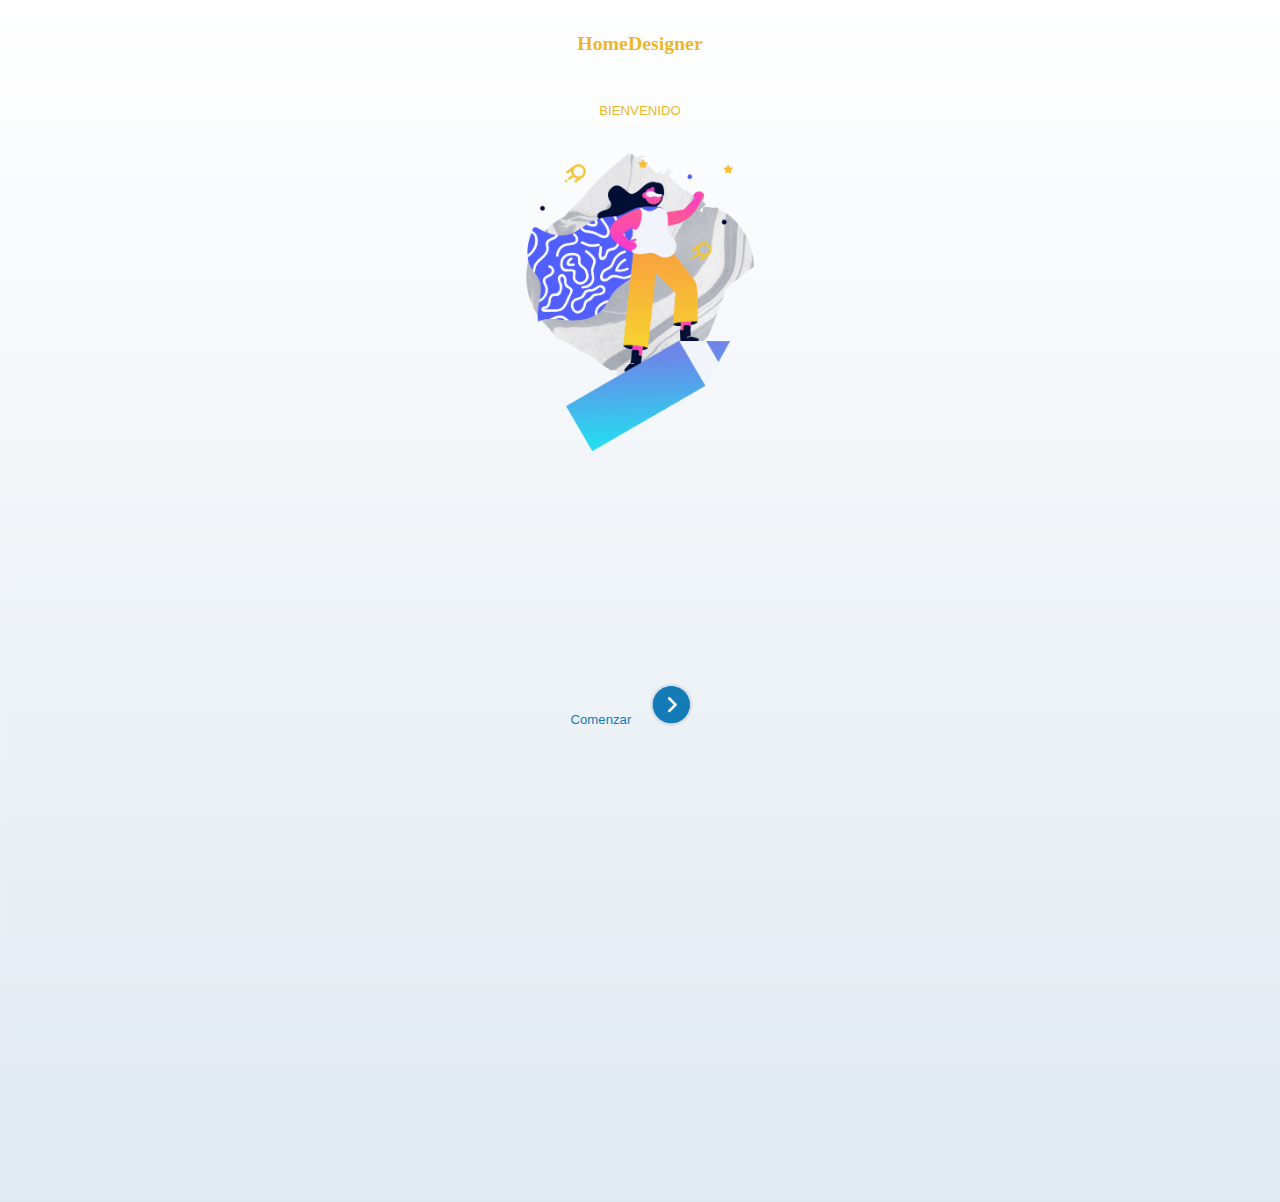
<file: Index.html>
<!DOCTYPE html>
<html lang="en">

<head>
    <meta charset="UTF-8">
    <meta name="viewport" content="width=device-width, initial-scale=1.0">
    <link rel="stylesheet" href="css/main.css">
    <title>Home Designer</title>
    <script src="js/main.js"></script>
</head>

<body>
    <header>
        <p class="header-font">HomeDesigner</p>
    </header>
    <main>
        <p class="section-font-yellow">BIENVENIDO</p>
        <br>
        <br>
        <div>
            <img src="images/bienvenido.png" style="vertical-align: middle; width: 50%;">
        </div>
        <br>
        <br>
        <br>
        <div>
            <a href="login.html">
                <p class="section-font-blue" style="display: inline-block; vertical-align: middle;">Comenzar</p>
                <img src="images/flecha1.png" style="width: 10%; vertical-align: middle;">
            </a>
        </div>
    </main>
    <footer>
    </footer>
</body>

</html>
</file>
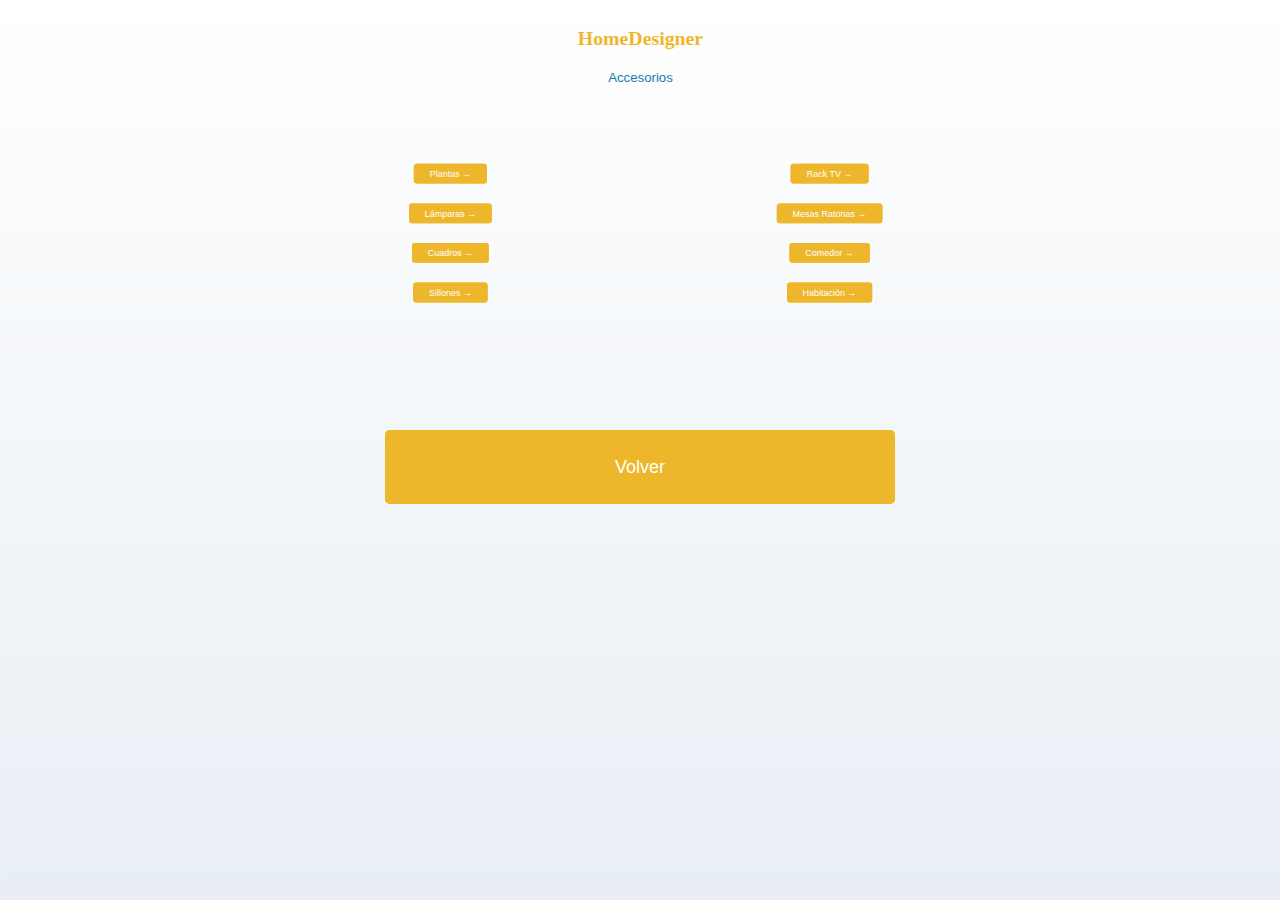
<file: accesorios.html>
<!DOCTYPE html>
<html lang="en">

<head>
    <meta charset="UTF-8">
    <meta name="viewport" content="width=device-width, initial-scale=1.0">
    <link rel="stylesheet" href="css/main.css">
    <title>Home Designer</title>
</head>

<body style="text-align: center; display: flex; flex-direction: column; align-items: center;">
    <header>
        <p class="header-font">HomeDesigner</p>
        <p class="section-font-blue">Accesorios</p>
    </header>
    <main style="display: flex; justify-content: space-between; width: 100%;">
        <div style="flex: 1; padding: 10px;">
            <div>
                <a href="plantas.html" class="button-yellow-small" style="line-height: 2;">Plantas →</a>
            </div>
            <br>
            <br>
            <div>
                <a href="lamparas.html" class="button-yellow-small" style="line-height: 2;">Lámparas →</a>
            </div>
            <br>
            <br>
            <div>
                <a href="cuadros.html" class="button-yellow-small" style="line-height: 2;">Cuadros →</a>
            </div>
            <br>
            <br>
            <div>
                <a href="sillones.html" class="button-yellow-small" style="line-height: 2;">Sillones →</a>
            </div>
        </div>
        <div style="flex: 1; padding: 10px;">
            <div>
                <a href="racktv.html" class="button-yellow-small" style="line-height: 2;">Rack TV →</a>
            </div>
            <br>
            <br>
            <div>
                <a href="ratonas.html" class="button-yellow-small" style="line-height: 2;">Mesas Ratonas →</a>
            </div>
            <br>
            <br>
            <div>
                <a href="comedor.html" class="button-yellow-small" style="line-height: 2;">Comedor →</a>
            </div>
            <br>
            <br>
            <div>
                <a href="habitacion.html" class="button-yellow-small" style="line-height: 2;">Habitación →</a>
            </div>
        </div>
    </main>
    <div style="width: 100%; text-align: center; padding: 50px;">
        <a href="seleccionaroperacion.html" class="button-yellow-big">Volver</a>
    </div>
    <footer>
    </footer>
</body>

</html>
</file>
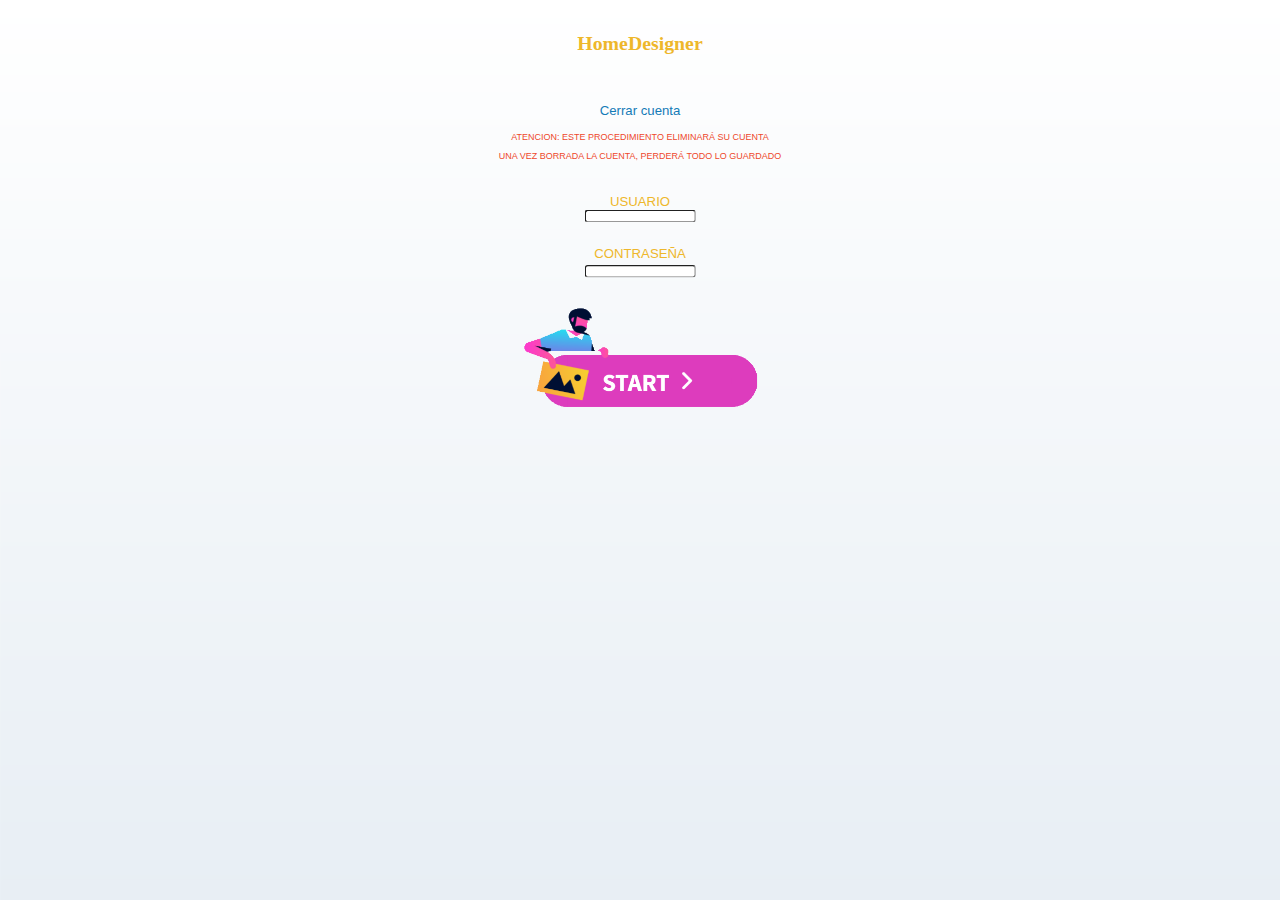
<file: cerrarcuenta.html>
<!DOCTYPE html>
<html lang="en">
<head>
    <meta charset="UTF-8">
    <meta name="viewport" content="width=device-width, initial-scale=1.0">
    <link rel="stylesheet" href="css/main.css">
    <title>Home Designer</title>
    <script src="js/cerrarcuenta.js"></script>
</head>
<body>
    <header>
        <p class="header-font">HomeDesigner</p>
    </header>
    <main>
            <p class="section-font-blue">Cerrar cuenta</p>
            <p class="body-font-red">ATENCION: ESTE PROCEDIMIENTO ELIMINARÁ SU CUENTA</p>
            <p class="body-font-red">UNA VEZ BORRADA LA CUENTA, PERDERÁ TODO LO GUARDADO</p>
            <br>         
            <div>
                <p class="section-font-yellow" style="margin-bottom: 0px;">USUARIO</p>
                <input type="text" id="usuario_actual_id" style="border-radius: 5px;">
            </div>
            <br>        
            <div>
                <p class="section-font-yellow" style="margin-bottom: 0px;">CONTRASEÑA</p>
                <input type="password" id="usuario_actual_password" style="border-radius: 5px; margin-top: 5px;">
            </div>
            <br>         
            <br>         
            <div>
                <a href="#" id="botonStart" onclick="botonStart()">
                    <img src="images/boton-start.png" style="width: 60%;">
                </a>
            </div>
    </main>
    <footer>
        <p></p>
    </footer>
</body>
</html>
</file>
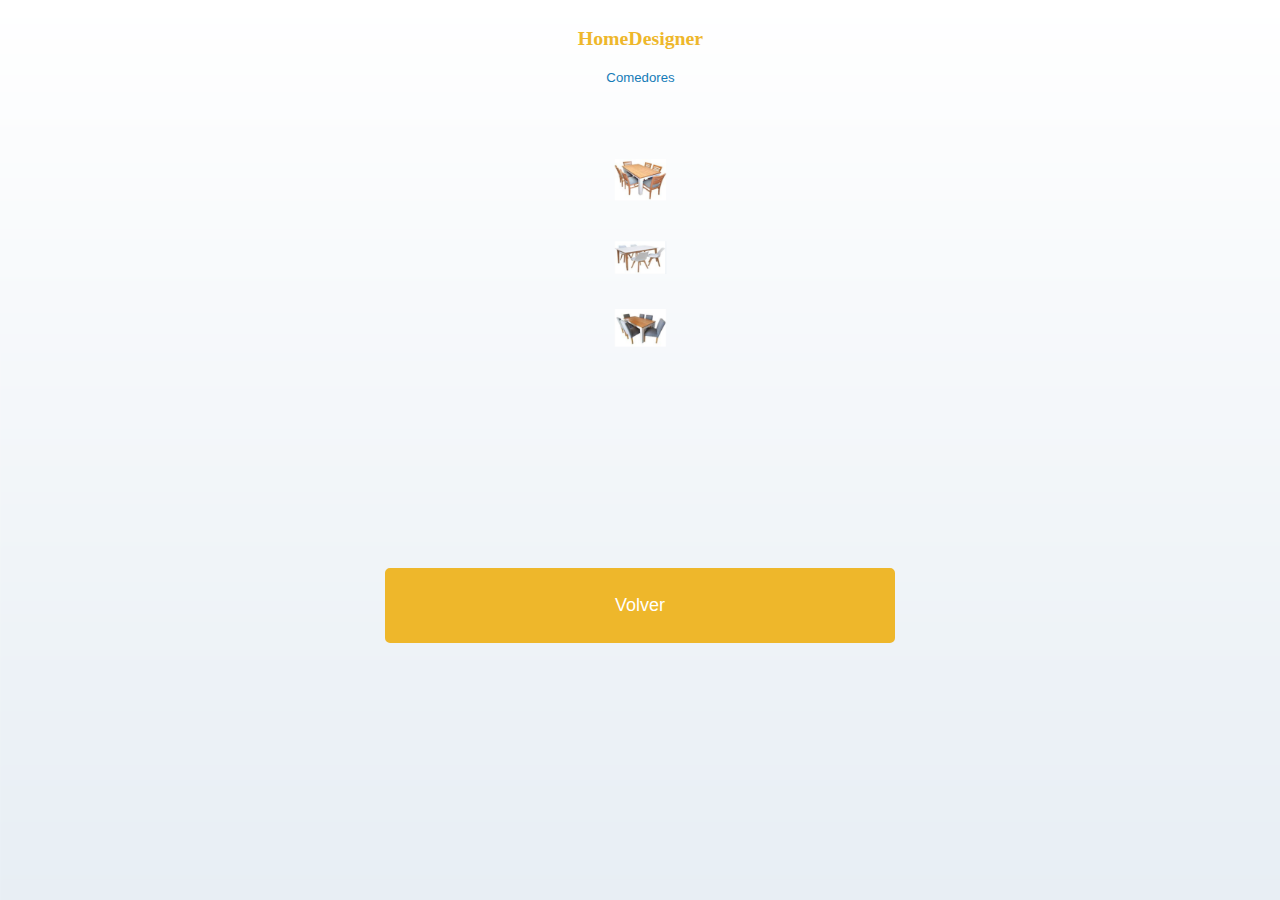
<file: comedor.html>
<!DOCTYPE html>
<html lang="en">

<head>
    <meta charset="UTF-8">
    <meta name="viewport" content="width=device-width, initial-scale=1.0">
    <link rel="stylesheet" href="css/main.css">
    <title>Home Designer</title>
    <script src="js/accesorio.js"></script>
</head>

<body style="text-align: center; display: flex; flex-direction: column; align-items: center;">
    <header>
        <p class="header-font">HomeDesigner</p>
        <p class="section-font-blue">Comedores</p>
    </header>
    <main>
        <div>
            <img src="images/comedor/comedor1.png" class="acc" style="width: 50%" onclick="seleccionarAccesorio(this)">
        </div>
        <br>
        <div>
            <img src="images/comedor/comedor2.png" class="acc" style="width: 50%" onclick="seleccionarAccesorio(this)">
        </div>
        <br>
        <div>
            <img src="images/comedor/comedor3.png" class="acc" style="width: 50%" onclick="seleccionarAccesorio(this)">
        </div>
    </main>
    <div style="width: 100%; text-align: center; padding: 50px;">
        <button type="button" class="button-yellow-big" id="botonVolver" onclick="confirmar('comedor')">Volver</button>
    </div>
    <footer>
    </footer>
</body>

</html>
</file>
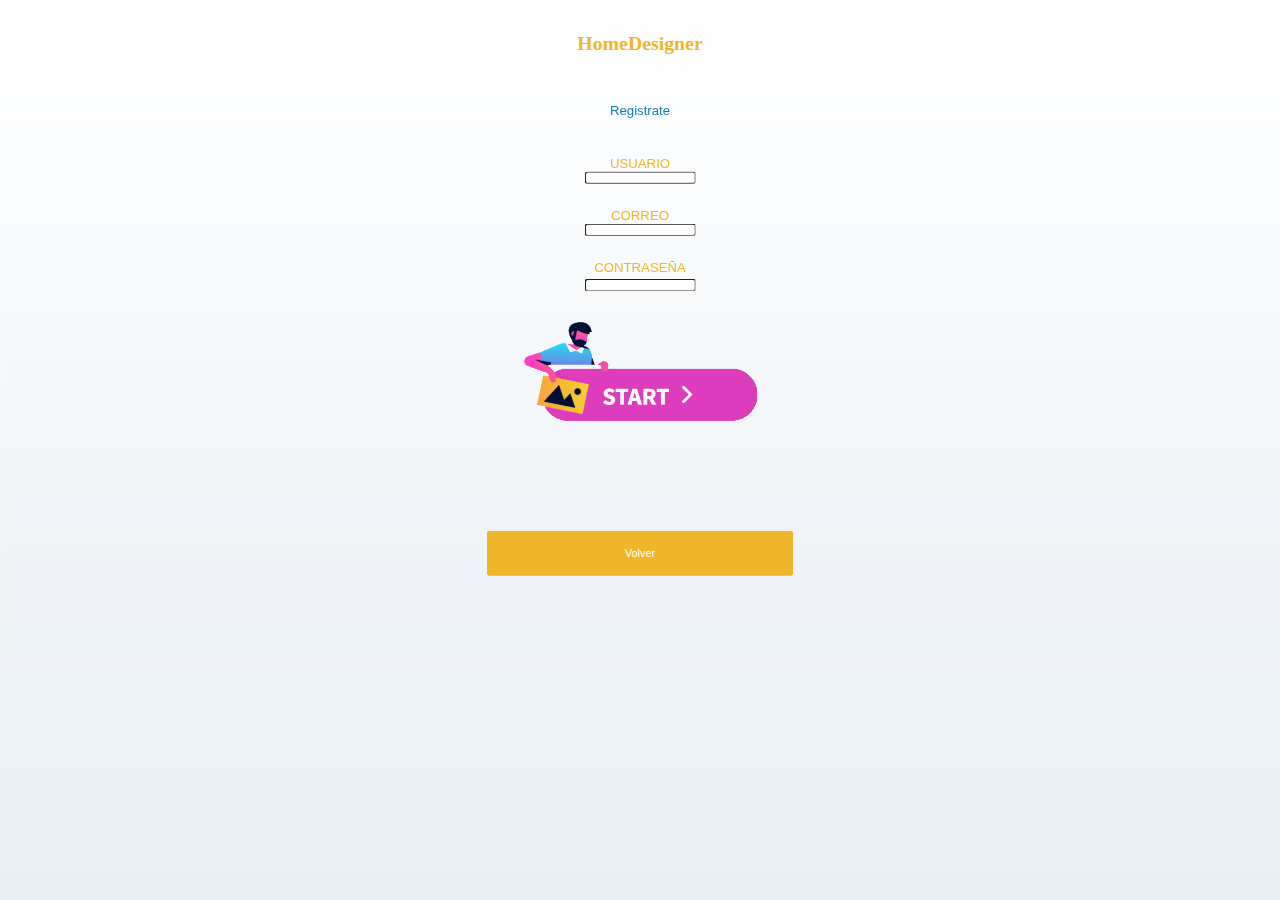
<file: crearcuenta.html>
<!DOCTYPE html>
<html lang="en">

<head>
    <meta charset="UTF-8">
    <meta name="viewport" content="width=device-width, initial-scale=1.0">
    <link rel="stylesheet" href="css/main.css">
    <title>Home Designer</title>
    <script src="js/crearcuenta.js"></script>
</head>

<body>
    <header>
        <p class="header-font">HomeDesigner</p>
    </header>
    <main>
        <p class="section-font-blue">Registrate</p>
        <br>
        <div>
            <p class="section-font-yellow" style="margin-bottom: 0px;">USUARIO</p>
            <input type="text" id="usuario_actual_id" style="border-radius: 5px;">
        </div>
        <br>
        <div>
            <p class="section-font-yellow" style="margin-bottom: 0px;">CORREO</p>
            <input type="email" id="usuario_actual_correo" style="border-radius: 5px;">
        </div>
        <br>
        <div>
            <p class="section-font-yellow" style="margin-bottom: 0px;">CONTRASEÑA</p>
            <input type="password" id="usuario_actual_password" style="border-radius: 5px; margin-top: 5px;">
        </div>
        <br>
        <br>
        <div>
            <a href="#" id="botonStart" onclick="botonStart()">
                <img src="images/boton-start.png" style="width: 60%;">
            </a>
        </div>
        <br>
        <br>
        <div>
            <a href="login.html" class="button-yellow-big">Volver</a>
        </div>
    </main>
    <footer>
        <p></p>
    </footer>
</body>

</html>
</file>
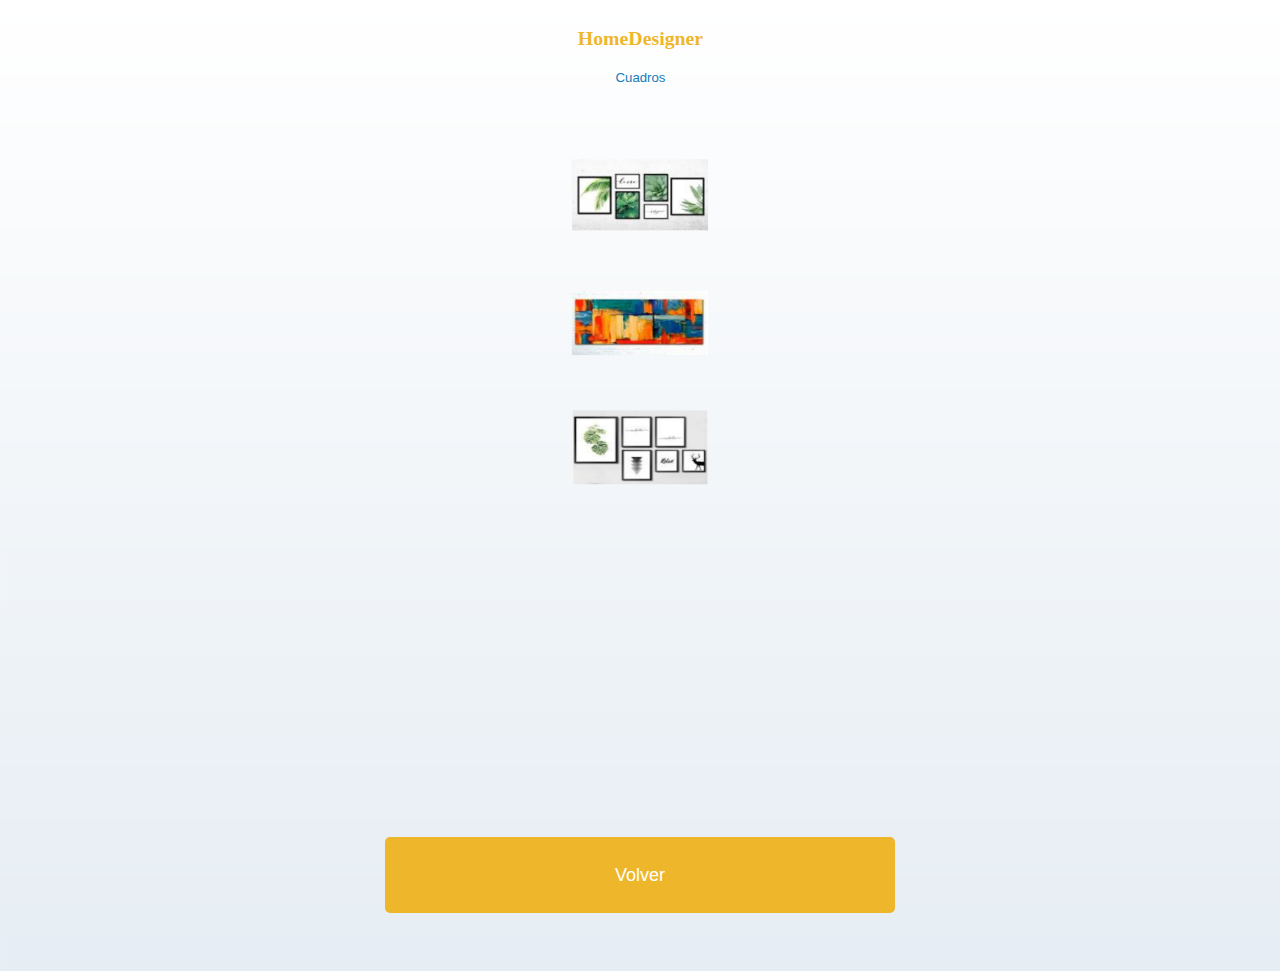
<file: cuadros.html>
<!DOCTYPE html>
<html lang="en">

<head>
    <meta charset="UTF-8">
    <meta name="viewport" content="width=device-width, initial-scale=1.0">
    <link rel="stylesheet" href="css/main.css">
    <title>Home Designer</title>
    <script src="js/accesorio.js"></script>
</head>

<body style="text-align: center; display: flex; flex-direction: column; align-items: center;">
    <header>
        <p class="header-font">HomeDesigner</p>
        <p class="section-font-blue">Cuadros</p>
    </header>
    <main>
        <div>
            <img src="images/cuadros/cuadro1.png" class="acc" style="width: 50%" onclick="seleccionarAccesorio(this)">
        </div>
        <br>
        <div>
            <img src="images/cuadros/cuadro2.png" class="acc" style="width: 50%" onclick="seleccionarAccesorio(this)">
        </div>
        <br>
        <div>
            <img src="images/cuadros/cuadro3.png" class="acc" style="width: 50%" onclick="seleccionarAccesorio(this)">
        </div>
    </main>
    <div style="width: 100%; text-align: center; padding: 50px;">
        <button type="button" class="button-yellow-big" id="botonVolver" onclick="confirmar('cuadro')">Volver</button>
    </div>
    <footer>
    </footer>
</body>

</html>
</file>
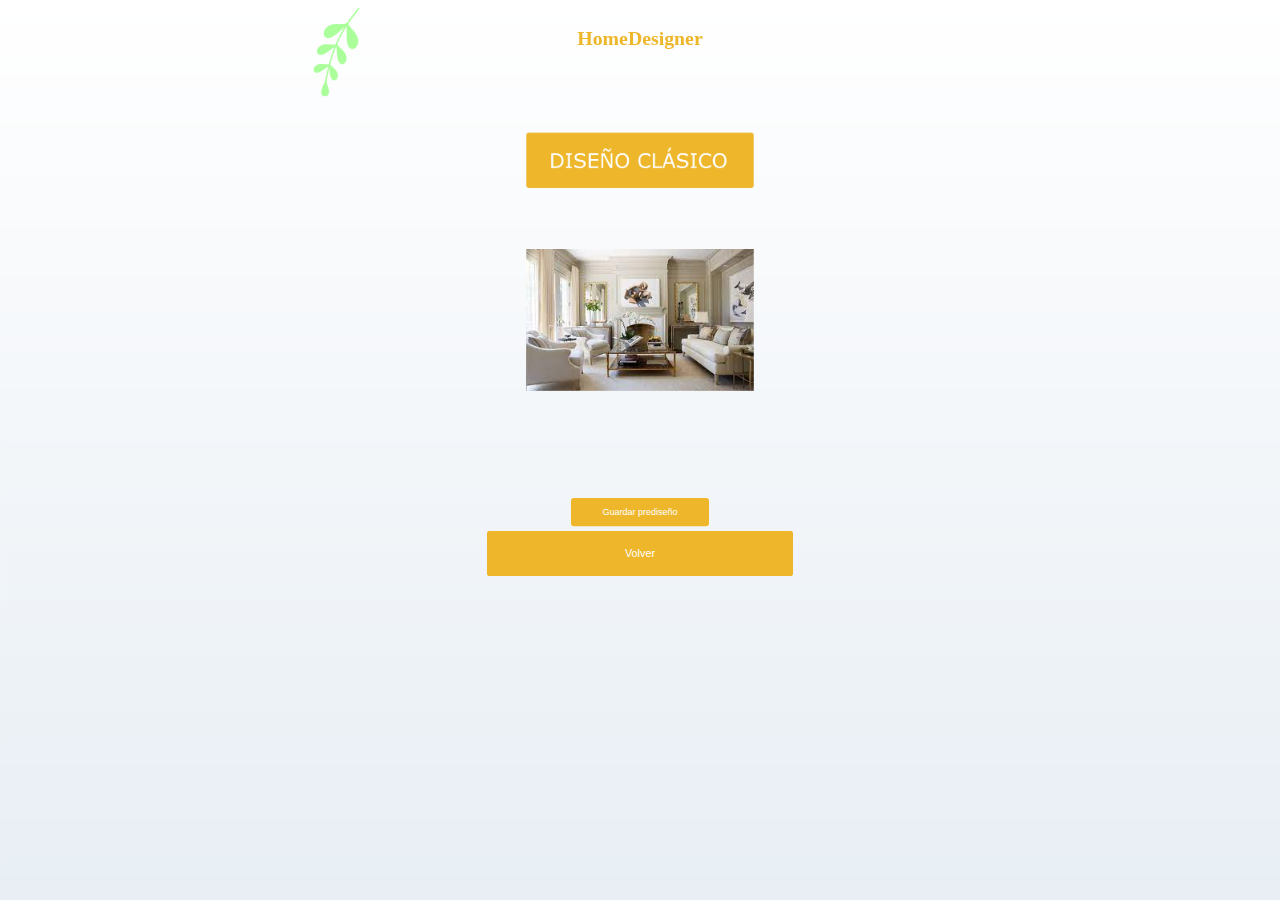
<file: dis-clasico.html>
<!DOCTYPE html>
<html lang="en">

<head>
    <meta charset="UTF-8">
    <meta name="viewport" content="width=device-width, initial-scale=1.0">
    <link rel="stylesheet" href="css/main.css">
    <title>Home Designer</title>
    <script src="js/predisenados.js"></script>
</head>

<body>
    <header>
        <img src="images/deco1.png" style="width: 10%; position: absolute; top: 0; left: 0; margin-left: 5%;">
        <p class="header-font" style="display: inline-block;">HomeDesigner</p>
    </header>
    <main>
        <br>
        <br>
        <div>
            <img src="images/boton-dis-clasico.png" style="width: 50%;">
            </a>
        </div>
        <br>
        <br>
        <div>
            <img src="images/predisenados/clasico.png" style="width: 50%;">
        </div>
        <br>
        <div>
            <button type="button" class="button-yellow-small" id="botonGuardar" onclick="botonGuardar()">Guardar prediseño</button>
        </div>
        <br>
        <br>
        <div>
            <a href="predisenados.html" class="button-yellow-big">Volver</a>
        </div>
        <br>
    </main>
    <footer>
    </footer>
</body>

</html>
</file>
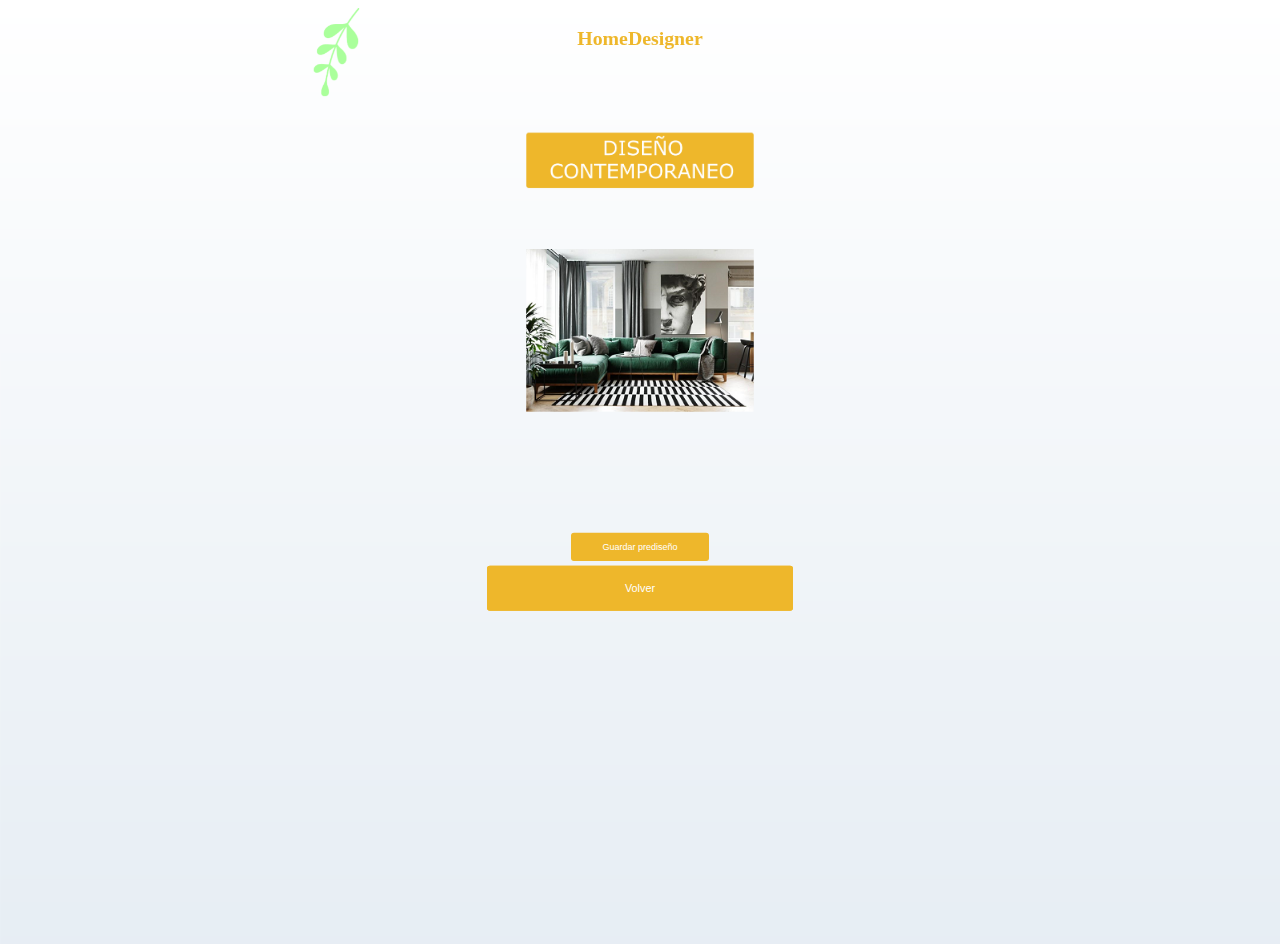
<file: dis-contemporaneo.html>
<!DOCTYPE html>
<html lang="en">

<head>
    <meta charset="UTF-8">
    <meta name="viewport" content="width=device-width, initial-scale=1.0">
    <link rel="stylesheet" href="css/main.css">
    <title>Home Designer</title>
    <script src="js/predisenados.js"></script>
</head>

<body>
    <header>
        <img src="images/deco1.png" style="width: 10%; position: absolute; top: 0; left: 0; margin-left: 5%;">
        <p class="header-font" style="display: inline-block;">HomeDesigner</p>
    </header>
    <main>
        <br>
        <br>
        <div>
            <img src="images/boton-dis-contemporaneo.png" style="width: 50%;">
            </a>
        </div>
        <br>
        <br>
        <div>
            <img src="images/predisenados/contemporaneo.png" style="width: 50%;">
        </div>
        <br>
        <div>
            <button type="button" class="button-yellow-small" id="botonGuardar" onclick="botonGuardar()">Guardar prediseño</button>
        </div>
        <br>
        <br>
        <div>
            <a href="predisenados.html" class="button-yellow-big">Volver</a>
        </div>
        <br>
    </main>
    <footer>
    </footer>
</body>

</html>
</file>
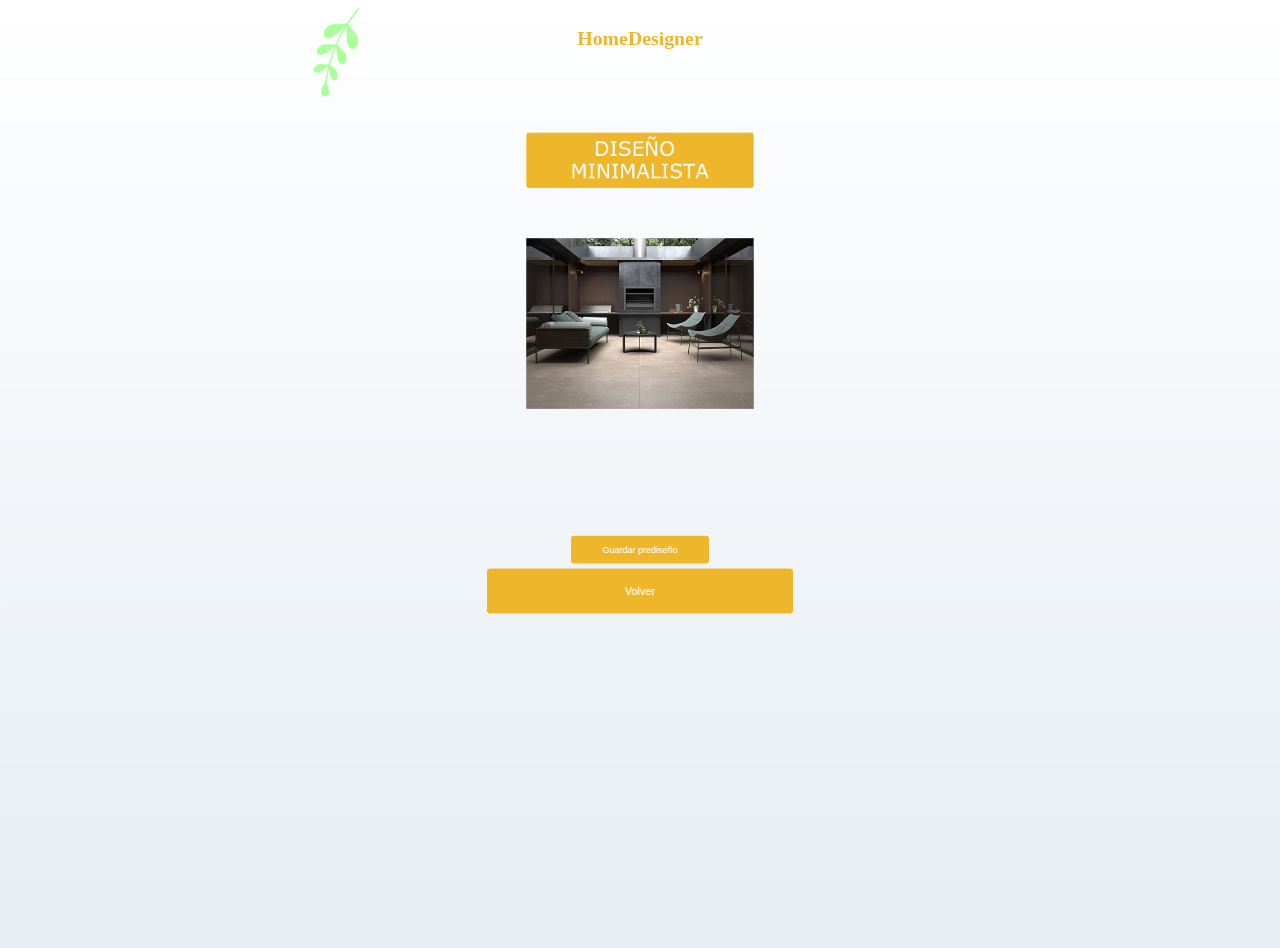
<file: dis-minimalista.html>
<!DOCTYPE html>
<html lang="en">

<head>
    <meta charset="UTF-8">
    <meta name="viewport" content="width=device-width, initial-scale=1.0">
    <link rel="stylesheet" href="css/main.css">
    <title>Home Designer</title>
    <script src="js/predisenados.js"></script>
</head>

<body>
    <header>
        <img src="images/deco1.png" style="width: 10%; position: absolute; top: 0; left: 0; margin-left: 5%;">
        <p class="header-font" style="display: inline-block;">HomeDesigner</p>
    </header>
    <main>
        <br>
        <br>
        <div>
                <img src="images/boton-dis-minimalista.png" style="width: 50%;">
            </a>
        </div>
        <br>
        <div>
            <img src="images/predisenados/minimalista.png" style="width: 50%;">
        </div>
        <br>
        <div>
            <button type="button" class="button-yellow-small" id="botonGuardar" onclick="botonGuardar()">Guardar prediseño</button>
        </div>
        <br>
        <br>
        <div>
            <a href="predisenados.html" class="button-yellow-big">Volver</a>
        </div>
        <br>
    </main>
    <footer>
    </footer>    
</body>
</html>
</file>
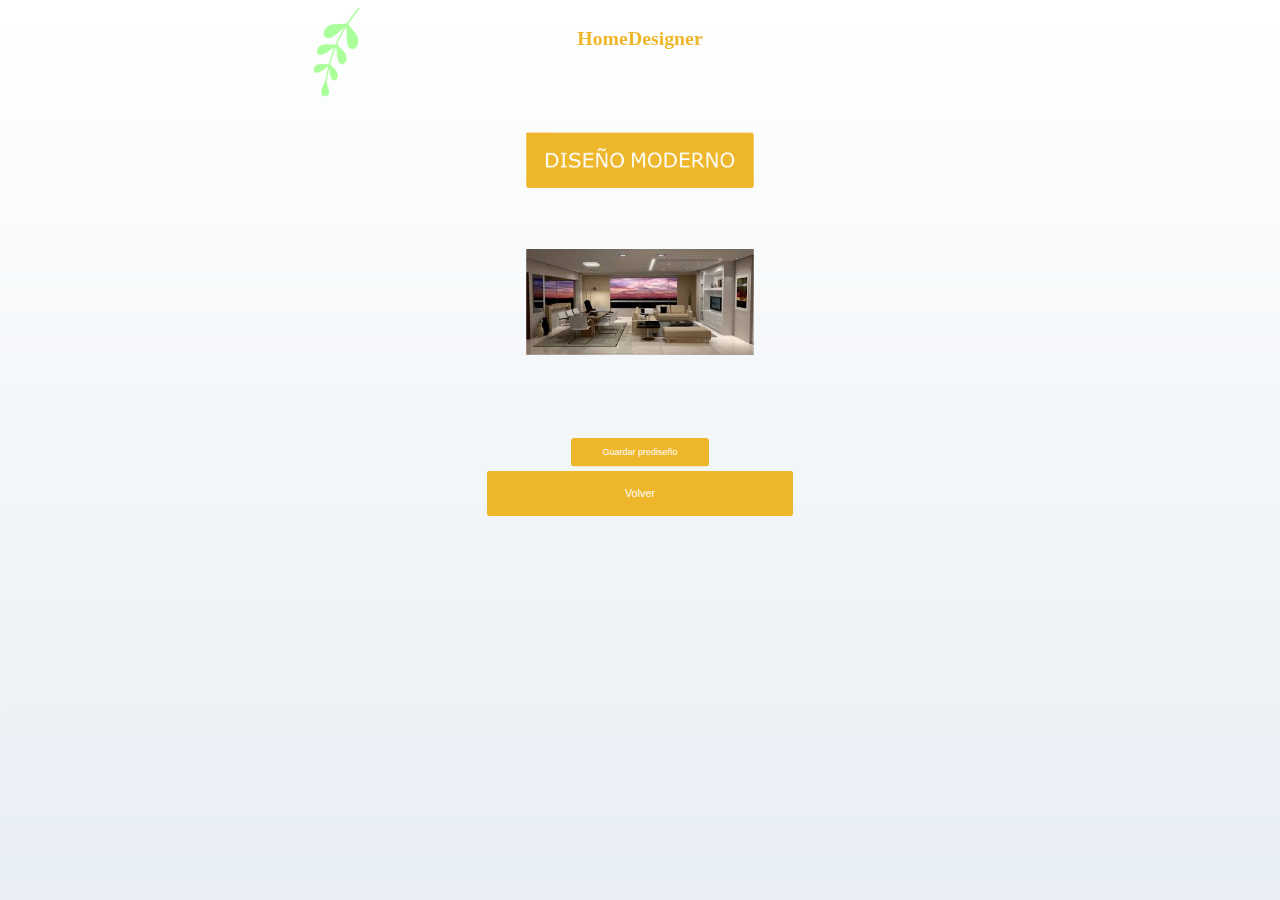
<file: dis-moderno.html>
<!DOCTYPE html>
<html lang="en">

<head>
    <meta charset="UTF-8">
    <meta name="viewport" content="width=device-width, initial-scale=1.0">
    <link rel="stylesheet" href="css/main.css">
    <title>Home Designer</title>
    <script src="js/predisenados.js"></script>
</head>

<body>
    <header>
        <img src="images/deco1.png" style="width: 10%; position: absolute; top: 0; left: 0; margin-left: 5%;">
        <p class="header-font" style="display: inline-block;">HomeDesigner</p>
    </header>
    <main>
        <br>
        <br>
        <div>
                <img src="images/boton-dis-moderno.png" style="width: 50%;">
            </a>
        </div>
        <br>
           <br>
        <div>
            <img src="images/predisenados/moderno.png" style="width: 50%;">
        </div>
        <br>
        <div>
            <button type="button" class="button-yellow-small" id="botonGuardar" onclick="botonGuardar()">Guardar prediseño</button>
        </div>
        <br>
        <br>
        <div>
            <a href="predisenados.html" class="button-yellow-big">Volver</a>
        </div>
        <br>
    </main>
    <footer>
    </footer>    
</body>
</html>
</file>
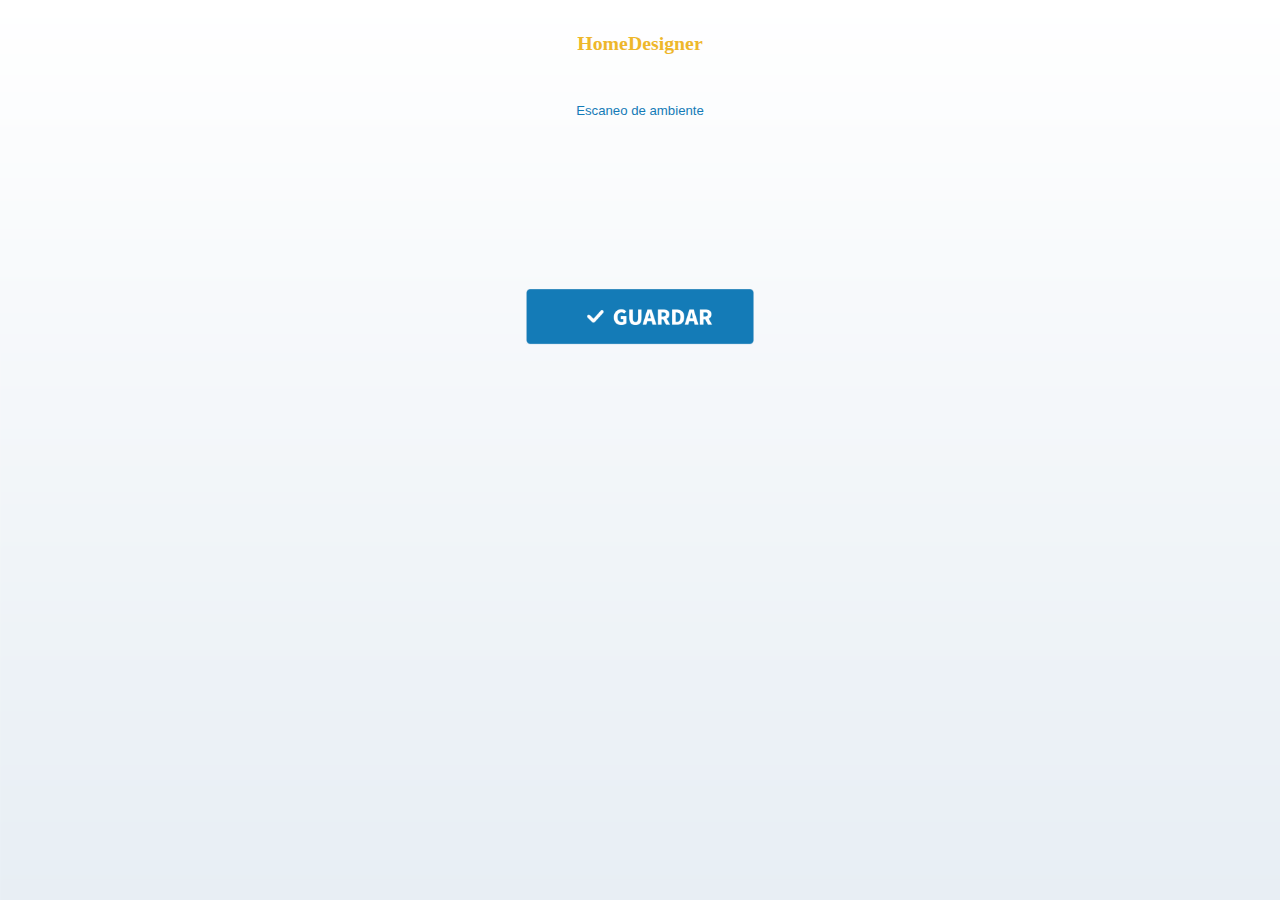
<file: escaneoambiente.html>
<!DOCTYPE html>
<html lang="en">
<head>
    <meta charset="UTF-8">
    <meta name="viewport" content="width=device-width, initial-scale=1.0">
    <link rel="stylesheet" href="css/main.css">
    <title>Home Designer</title>
    <script src="js/escaneoambiente.js"></script>
</head>
<body>
    <header>
        <p class="header-font">HomeDesigner</p>  
    </header>
    <main>
            <p class="section-font-blue">Escaneo de ambiente</p>
            <br>      
            <br>      
            <div>
                <video id="videoElement" autoplay style="width: 90%;"></video>
            </div>
            <br>      
            <br>      
            <br>     
            <br>         
            <div>
                <a href="nuevoproyecto.html">
                    <img src="images/boton-guardar.png" style="width: 50%;">
                </a>
            </div>
    </main>
    <footer>
    </footer>
</body>
</html>
</file>
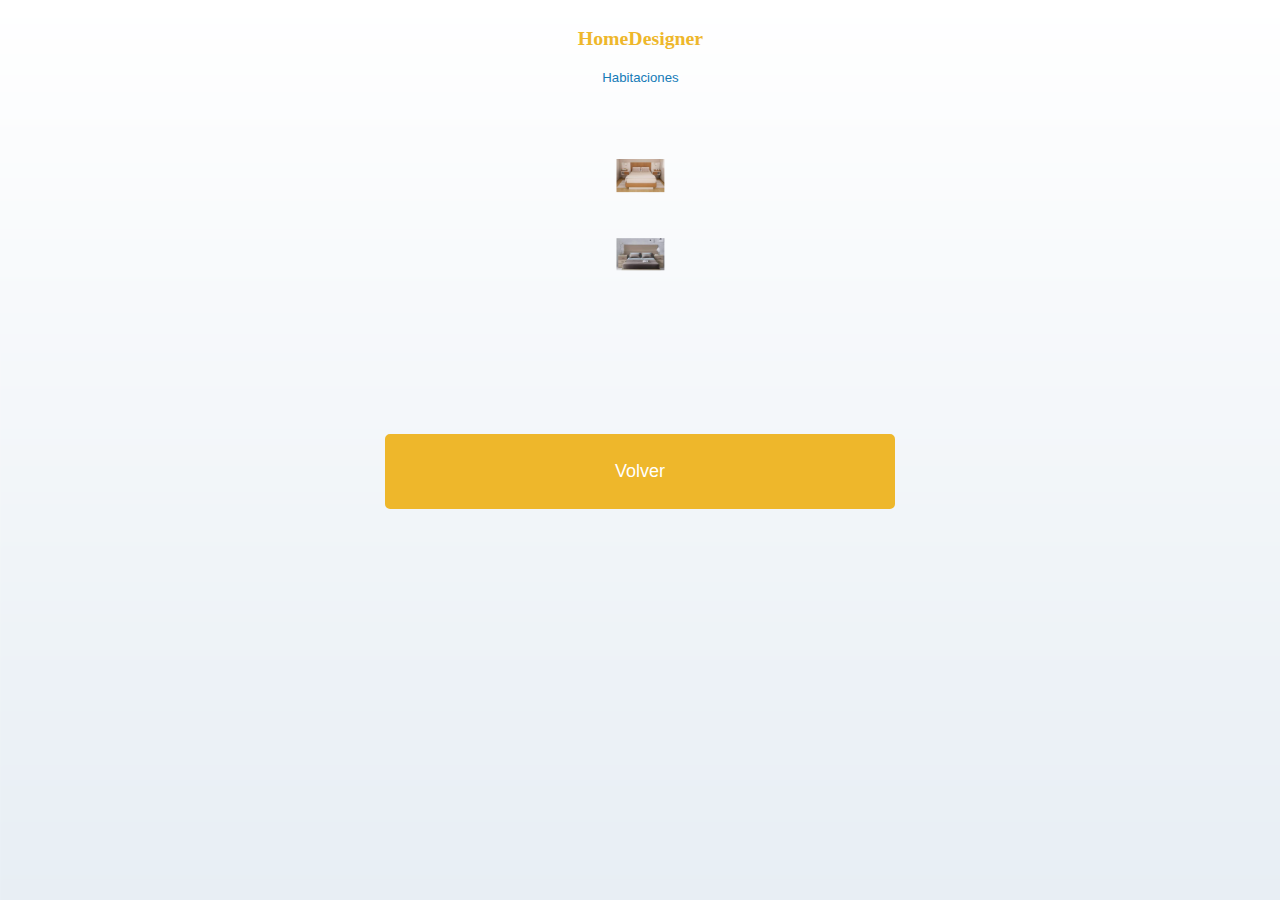
<file: habitacion.html>
<!DOCTYPE html>
<html lang="en">

<head>
    <meta charset="UTF-8">
    <meta name="viewport" content="width=device-width, initial-scale=1.0">
    <link rel="stylesheet" href="css/main.css">
    <title>Home Designer</title>
    <script src="js/accesorio.js"></script>
</head>

<body style="text-align: center; display: flex; flex-direction: column; align-items: center;">
    <header>
        <p class="header-font">HomeDesigner</p>
        <p class="section-font-blue">Habitaciones</p>
    </header>
    <main>
        <div>
            <img src="images/habitacion/habitacion1.png" class="acc" style="width: 50%" onclick="seleccionarAccesorio(this)">
        </div>
        <br>
        <br>
        <div>
            <img src="images/habitacion/habitacion2.png" class="acc" style="width: 50%" onclick="seleccionarAccesorio(this)">
        </div>
    </main>
    <div style="width: 100%; text-align: center; padding: 50px;">
        <button type="button" class="button-yellow-big" id="botonVolver" onclick="confirmar('habitacion')">Volver</button>
    </div>
    <footer>
    </footer>
</body>

</html>
</file>
<file: css/main.css>
/*------------------------------------------------*/
/*      Estilos generales                         */
/*------------------------------------------------*/
body {
    background-image: url("../images/background.png");
    background-size: cover;
    background-repeat: no-repeat;
    text-align: center;
}

header {}

main {}

footer {}

a {
    text-decoration: none;
}

/*------------------------------------------------*/
/*      Estilos para pantallas pequeñas (móviles) */
/*------------------------------------------------*/
@media screen and (max-width: 600px) {
    header {}

    main {}

    footer {}
}

@media screen and (min-width: 768px) {

    main,
    header,
    footer,
    img {
        transform: scale(0.60);
        transform-origin: top center;
    }
}

/*------------------------------------------------*/
/*      Fuentes                                   */
/*------------------------------------------------*/
.header-font {
    font-family: "Comic Sans MS", cursive;
    font-size: 33px;
    font-weight: bold;
    color: #eeb72b;
}

.section-font-blue {
    font-family: Verdana, sans-serif;
    font-size: 22px;
    color: #147bb7;
}

.section-font-yellow {
    font-family: Verdana, sans-serif;
    font-size: 22px;
    color: #eeb72b;
}

.body-font-blue {
    font-family: Verdana, sans-serif;
    font-size: 15px;
    color: #147bb7;
}

.body-font-red {
    font-family: Verdana, sans-serif;
    font-size: 15px;
    color: #ee482b;
}

.body-font-yellow {
    font-family: Verdana, sans-serif;
    font-size: 15px;
    color: #eeb72b;
}

/*------------------------------------------------*/
/*      Botones                                   */
/*------------------------------------------------*/
.button-yellow-small {
    font-family: Verdana, sans-serif;
    font-size: 15px;
    color: #ffffff;
    background-color: #eeb72b;
    border: 2px solid #eeb72b;
    border-radius: 5px;
    padding: 1% 4%;
    width: auto;
}

.button-yellow-big {
    font-family: Verdana, sans-serif;
    font-size: 18px;
    /*font-weight: bold;*/
    color: #ffffff;
    background-color: #eeb72b;
    border: 2px solid #eeb72b;
    border-radius: 5px;
    padding: 2% 18%;
    width: auto;
}

/*------------------------------------------------*/
/*      Elementos de posicionamiento              */
/*------------------------------------------------*/
.body-horizontal-bar {
    border: none;
    border-top: 1px solid #f2c038;
    margin: 5% auto;
    width: 80%;
}
.selected {
    border: 2px solid red; /* Cambia el borde de la imagen al seleccionarla */
    opacity: 0.7; /* Reduce la opacidad para dar un efecto de selección */
}
</file>
